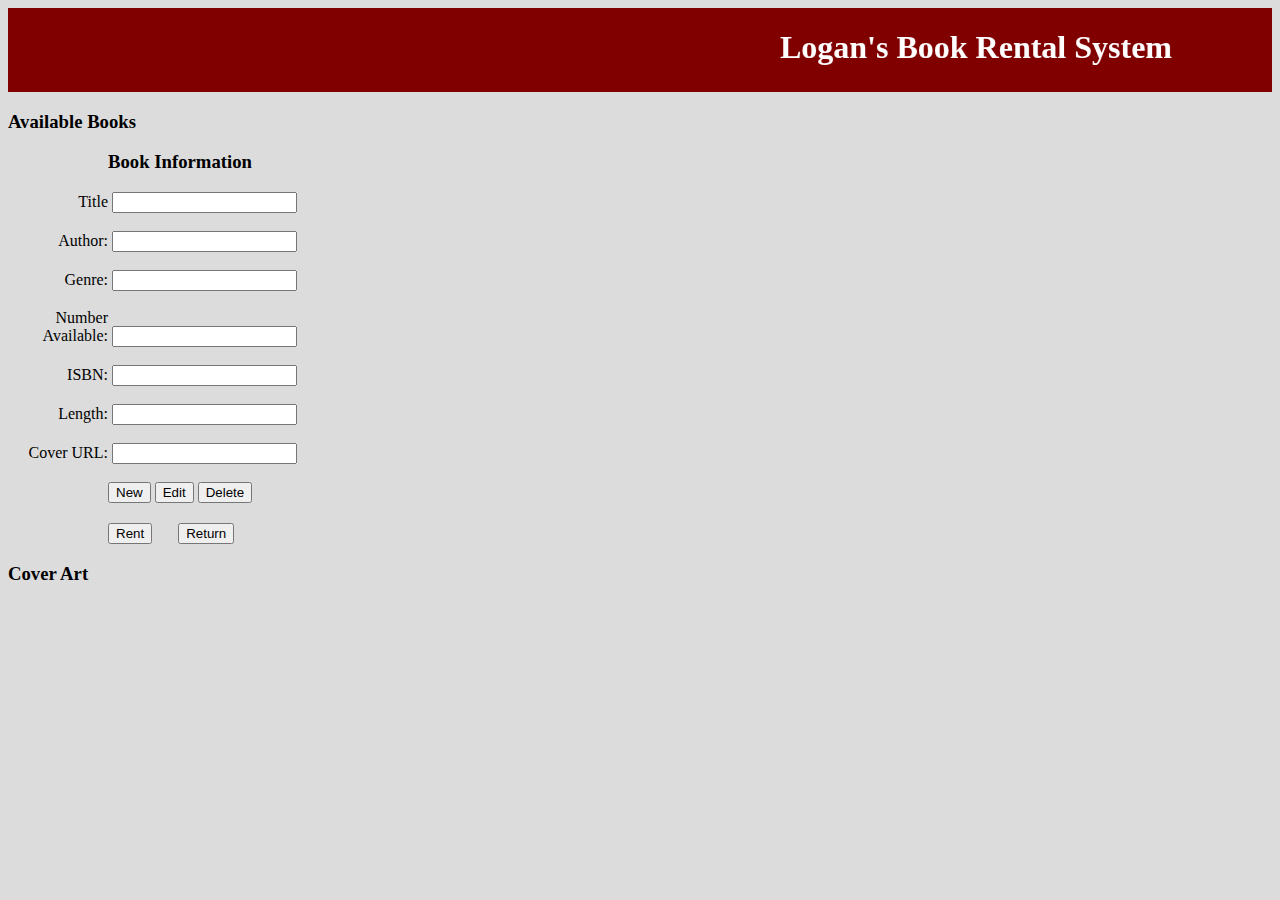
<file: index.html>
<!doctype html>
<html lang="en">
  <head>
    <!-- Required meta tags -->
    <meta charset="utf-8">
    <meta name="viewport" content="width=device-width, initial-scale=1, shrink-to-fit=no">

    <!-- Bootstrap CSS -->
    <link rel="stylesheet" href="https://cdn.jsdelivr.net/npm/bootstrap@4.6.1/dist/css/bootstrap.min.css" integrity="sha384-zCbKRCUGaJDkqS1kPbPd7TveP5iyJE0EjAuZQTgFLD2ylzuqKfdKlfG/eSrtxUkn" crossorigin="anonymous">
    <link rel="stylesheet" href="./Resources/Styles/index.css">
    <title>Book Rental</title>
  </head>
  <body onload="handleOnload()" style="background-color:gainsboro">
      <script src="./Resources/Scripts/api.js"></script>
      <script src="./Resources/Scripts/index.js"></script>
      <div class="jumbotron">
          <marquee behavior = "alternate" truespeed = "100" scrolldelay = "40"><h1><span title ="Logan really hopes he gets bonus points for this!">Logan's Book Rental System
            </span>
          </h1></marquee>
      </div>




      <div class = "container">
            <div class = "row">
                <div class = "col-md-3">
                    <h3>Available Books</h3>
                    <div id="listBox"></div>
                </div>
                <div class = "col-md-6">                 
                    <h3 class="inputHeader">Book Information</h3>
                    <form onsubmit="return false;" method="post">
                    <label for="bookTitle">Title</label>
                    <input type="text" id="bookTitle" name="title" readonly><br><br>
                    <label for="bookAuthor" >Author:</label>
                    <input type="text" id="bookAuthor" name="author" readonly><br><br>
                    <label for="bookGenre" >Genre: </label>
                    <input type="text" id="bookGenre" name="genre" readonly><br><br>
                    <label for="bookAvlb" >Number Available:</label>
                    <input type="text" id="bookAvlb" name="avib" readonly><br><br>
                    <label for="bookIsbn">ISBN:</label>
                    <input type="text" id="bookIsbn" name="isbn" readonly><br><br>
                    <label for="bookLength">Length:</label>
                    <input type="text" id="bookLength" name="length" readonly><br><br>
                    <label for="bookCover">Cover URL: </label>
                    <input type="text" id="bookCover" name="cover" readonly><br><br>
                    
                </form>
                <div class="btnRow">
                    <button id="newButton" class="btn btn-primary" onclick = "handleNewClick()">New</button>
                    <button id="editButton" class="btn btn-primary" onclick= "handleEditClick()">Edit</button>
                    <button id="deleteButton" class="btn btn-danger" onclick="handleDeleteClick()">Delete</button>
                    <br>
                    <button id="rentButton" class="btn btn-secondary btn-lg btnBottom" onclick="handleRentClick()">Rent</button>
                    <div class="space"></div>
                    
                    <button id="returnButton" class="btn btn-secondary btn-lg btnBottom" onclick="handleReturnClick()">Return</button>
                    <span id="saveButton"></span>
                </div>
                </div>

                <div class = "col-md-3">
                    <h3>Cover Art</h3>
                    <div id="picBox"></div>
                </div> 
            </div>

      </div>


    <!-- Option 1: jQuery and Bootstrap Bundle (includes Popper) -->
    <script src="https://cdn.jsdelivr.net/npm/jquery@3.5.1/dist/jquery.slim.min.js" integrity="sha384-DfXdz2htPH0lsSSs5nCTpuj/zy4C+OGpamoFVy38MVBnE+IbbVYUew+OrCXaRkfj" crossorigin="anonymous"></script>
    <script src="https://cdn.jsdelivr.net/npm/bootstrap@4.6.1/dist/js/bootstrap.bundle.min.js" integrity="sha384-fQybjgWLrvvRgtW6bFlB7jaZrFsaBXjsOMm/tB9LTS58ONXgqbR9W8oWht/amnpF" crossorigin="anonymous"></script>

   
  </body>
</html>
</file>
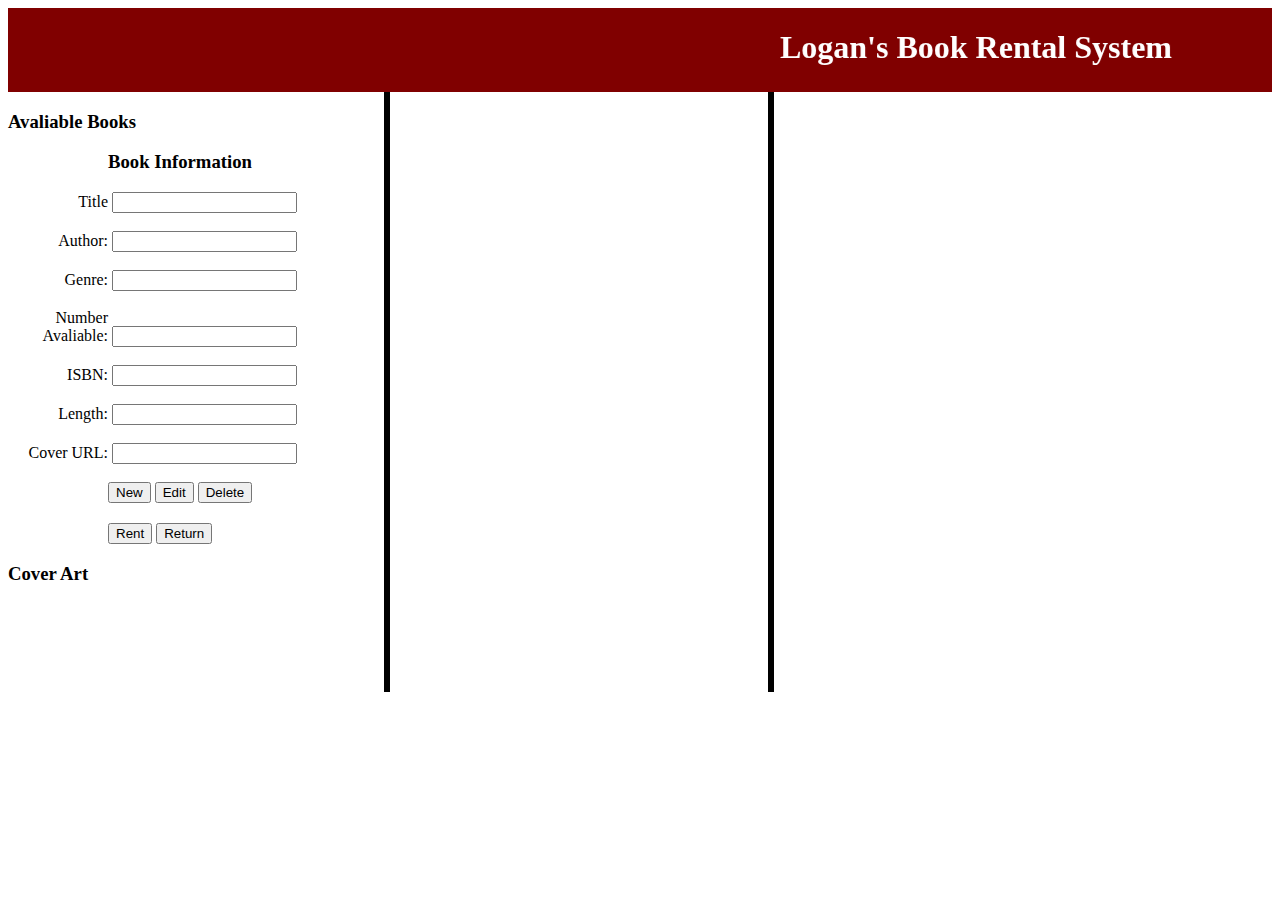
<file: Client/index.html>
<!doctype html>
<html lang="en">
  <head>
    <!-- Required meta tags -->
    <meta charset="utf-8">
    <meta name="viewport" content="width=device-width, initial-scale=1, shrink-to-fit=no">

    <!-- Bootstrap CSS -->
    <link rel="stylesheet" href="https://cdn.jsdelivr.net/npm/bootstrap@4.6.1/dist/css/bootstrap.min.css" integrity="sha384-zCbKRCUGaJDkqS1kPbPd7TveP5iyJE0EjAuZQTgFLD2ylzuqKfdKlfG/eSrtxUkn" crossorigin="anonymous">
    <link rel="stylesheet" href="./Resources/Styles/index.css">
    <title>Book Rental</title>
    <style>
        .vertical {
            border-left: 6px solid black;
            height: 600px;
            position:absolute;
            left: 30%;
        }
    </style>
        <style>
            .vertical1 {
                border-left: 6px solid black;
                height: 600px;
                position:absolute;
                left: 60%;
            }
        </style>
  </head>
  <body onload="handleOnload()">
      <script src="./Resources/Scripts/api.js"></script>
      <script src="./Resources/Scripts/index.js"></script>
      <div class="jumbotron">
          <marquee behavior = "alternate" truespeed = "100" scrolldelay = "40"><h1><span title ="Logan really hopes he gets bonus points for this!">Logan's Book Rental System
            </span>
          </h1></marquee>
      </div>
      <div class = "vertical"></div>
      <div class = "vertical1"></div>



      <div class = "container">
            <div class = "row">
                <div class = "col-md-3">
                    <h3>Avaliable Books</h3>
                    <div id="listBox"></div>
                </div>
                <div class = "col-md-6">
                    <h3 class="inputHeader">Book Information</h3>
                    <form onsubmit="return false;" method="post">
                    <label for="bookTitle">Title</label>
                    <input type="text" id="bookTitle" name="title" readonly><br><br>
                    <label for="bookAuthor" >Author:</label>
                    <input type="text" id="bookAuthor" name="author" readonly><br><br>
                    <label for="bookGenre" >Genre: </label>
                    <input type="text" id="bookGenre" name="genre" readonly><br><br>
                    <label for="bookAvlb" >Number Avaliable:</label>
                    <input type="text" id="bookAvlb" name="avib" readonly><br><br>
                    <label for="bookIsbn">ISBN:</label>
                    <input type="text" id="bookIsbn" name="isbn" readonly><br><br>
                    <label for="bookLength">Length:</label>
                    <input type="text" id="bookLength" name="length" readonly><br><br>
                    <label for="bookCover">Cover URL: </label>
                    <input type="text" id="bookCover" name="cover" readonly><br><br>
                    
                </form>
                <div class="btnRow">
                    <button id="newButton" class="btn btn-primary" onclick = "handleNewClick()">New</button>
                    <button id="editButton" class="btn btn-primary" onclick= "handleEditClick()">Edit</button>
                    <button id="deleteButton" class="btn btn-danger" onclick="handleDeleteClick()">Delete</button>
                    <br>
                    <button id="rentButton" class="btn btn-secondary btn-lg btnBottom" onclick="handleRentClick()">Rent</button>
                    <button id="returnButton" class="btn btn-secondary btn-lg btnBottom" onclick="handleReturnClick()">Return</button>
                    <span id="saveButton"></span>
                </div>
                </div>

                <div class = "col-md-3">
                    <h3>Cover Art</h3>
                    <div id="picBox"></div>
                </div> 
            </div>

      </div>


    <!-- Option 1: jQuery and Bootstrap Bundle (includes Popper) -->
    <script src="https://cdn.jsdelivr.net/npm/jquery@3.5.1/dist/jquery.slim.min.js" integrity="sha384-DfXdz2htPH0lsSSs5nCTpuj/zy4C+OGpamoFVy38MVBnE+IbbVYUew+OrCXaRkfj" crossorigin="anonymous"></script>
    <script src="https://cdn.jsdelivr.net/npm/bootstrap@4.6.1/dist/js/bootstrap.bundle.min.js" integrity="sha384-fQybjgWLrvvRgtW6bFlB7jaZrFsaBXjsOMm/tB9LTS58ONXgqbR9W8oWht/amnpF" crossorigin="anonymous"></script>

   
  </body>
</html>
</file>
<file: Resources/Styles/index.css>
.jumbotron{
    background-color: maroon;
    color: white;
}

.inputHeader{
    text-align: left;
    padding-left: 100px;
}

.btnRow{
    padding-left: 100px;
}

.btnBottom{
    margin-top: 20px;
}

label{
    display: inline-block;
    clear: left;
    width: 100px;
    text-align: right;
}

input{
    display: inline-block;

}

.coverArt{
    max-width: 250px;
    height: auto;
}


.space {
    width: 18px;
    height: auto;
    display: inline-block;
  }

  .extraspace{
      margin-right: 4px;
  }
</file>
<file: Client/Resources/Styles/index.css>
.jumbotron{
    background-color: maroon;
    color: white;
}

.inputHeader{
    text-align: left;
    padding-left: 100px;
}

.btnRow{
    padding-left: 100px;
}

.btnBottom{
    margin-top: 20px;
}

label{
    display: inline-block;
    clear: left;
    width: 100px;
    text-align: right;
}

input{
    display: inline-block;

}

.coverArt{
    max-width: 250px;
    height: auto;
}


.vl {
    border-left: 6px solid green;
    height: 500px;
    position: absolute;
    left: 50%;
    margin-left: -3px;
    top: 0;
  }
</file>
